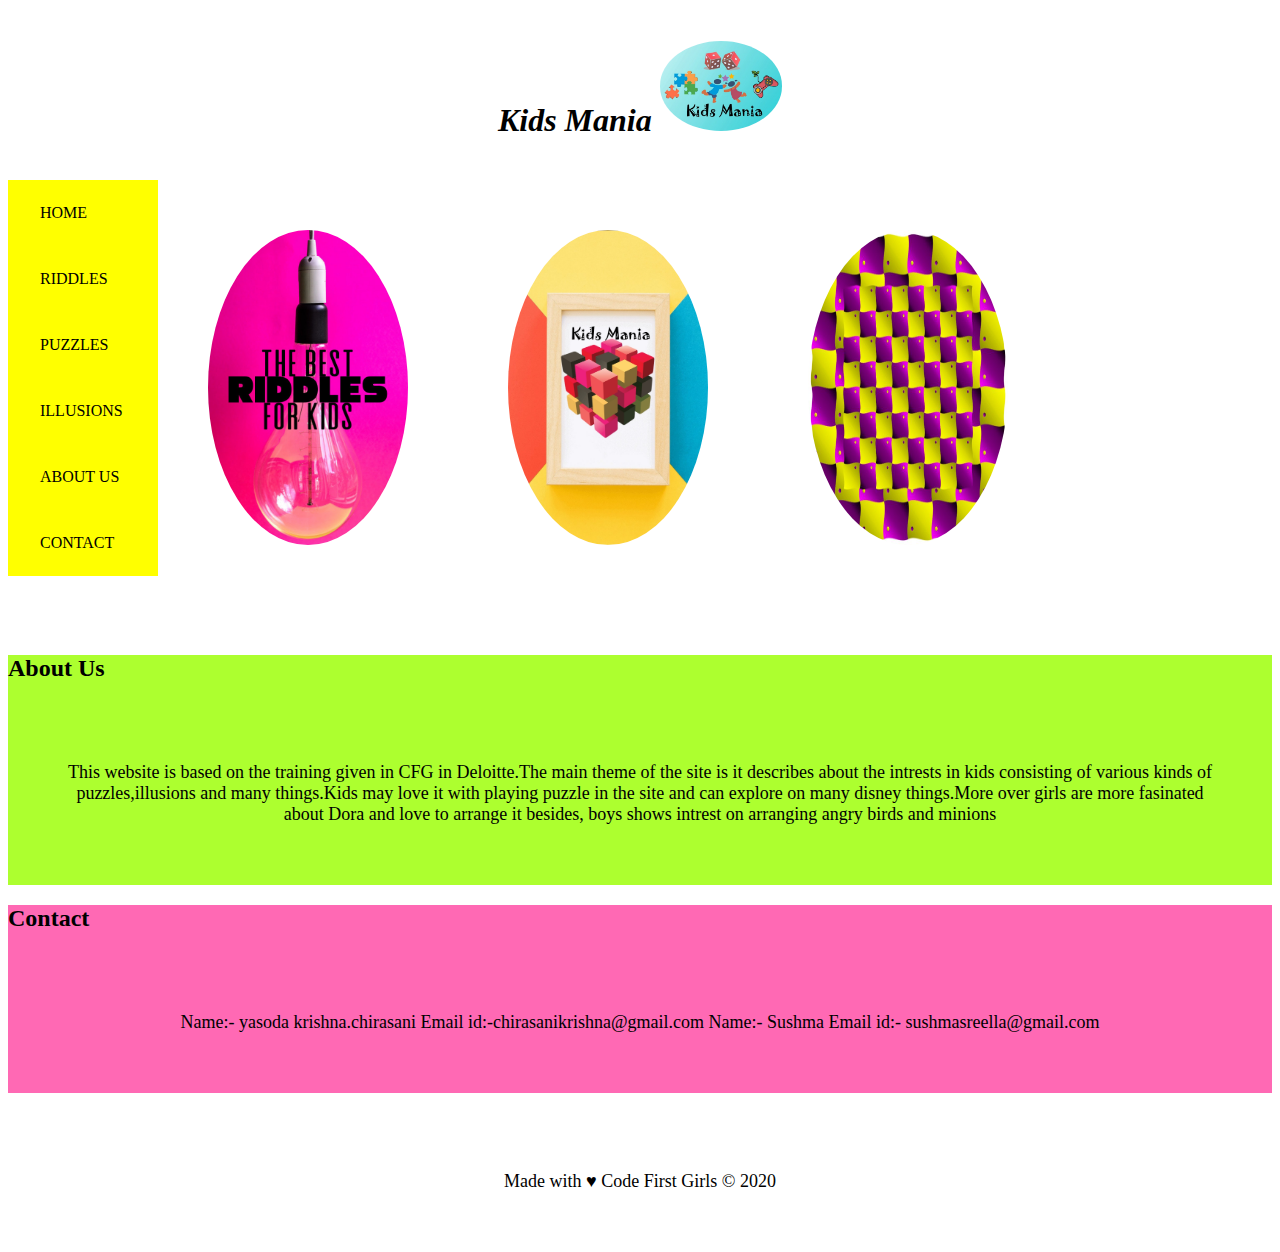
<file: index.html>
<!DOCTYPE html>
<html>
    <header>
        <title>Kids Mania</title>
        <link rel="stylesheet" href="main.css">
        </header>
    <body>
        <div class="slider">
            <div class="load">
        </div>
        <h1>Kids Mania
        <img src="pictures/logo.jpg" width=10%>
        </h1>
        
        <div class="flexA">
            <div>
        <nav>
        <ul>
            <li><a href="index.html">HOME</a></li>
            <li><a href="riddles.html">RIDDLES</a></li>
            <li><a href="./puzzle.html">PUZZLES</a></li>
            <li><a href="./illusions.html">ILLUSIONS</a></li>
            <li><a href="#about">ABOUT US</a></li>
            <li><a href="#contact">CONTACT</a></li>
          </ul></div>
        </nav>
          
    <div class="flexB">
       <div class="flexItem"><a href="riddles.html"><img src="pictures/Riddles.jpeg" width="200" height="315"></a></div>
       <div class="flexItem"><a href="puzzle.html"><img src="pictures/Screenshot_20200315-214911__01.jpg" width="200" height="315"></a></div>
      <div class="flexItem"><a href="./illusions.html"><img src="pictures/Illusions.jpg" width="200" height="315"></a></div>
    </div>
        </div>
        <br>
        <br>
        <div class="hello">
   <h2 id="about"> About Us</h2>
<p>  This website is  based on the training given in CFG in Deloitte.The main theme of the site 
    is it describes about the intrests in kids  consisting of various kinds of puzzles,illusions 
    and many things.Kids may love it  with  playing  puzzle in the site and can explore on many
    disney things.More over girls are more fasinated about Dora and love to arrange it besides,
     boys shows intrest on arranging angry birds and minions
</p>
</div>
<div class="hello1">
    <h2 id="contact">Contact</h2>
<p> Name:- yasoda krishna.chirasani
    Email id:-chirasanikrishna@gmail.com
    Name:- Sushma
    Email id:- sushmasreella@gmail.com

</div>
        <footer>
            <p> Made with &hearts; Code First Girls &copy; 2020</p>
        </footer>
    </body>
</html>
</file>
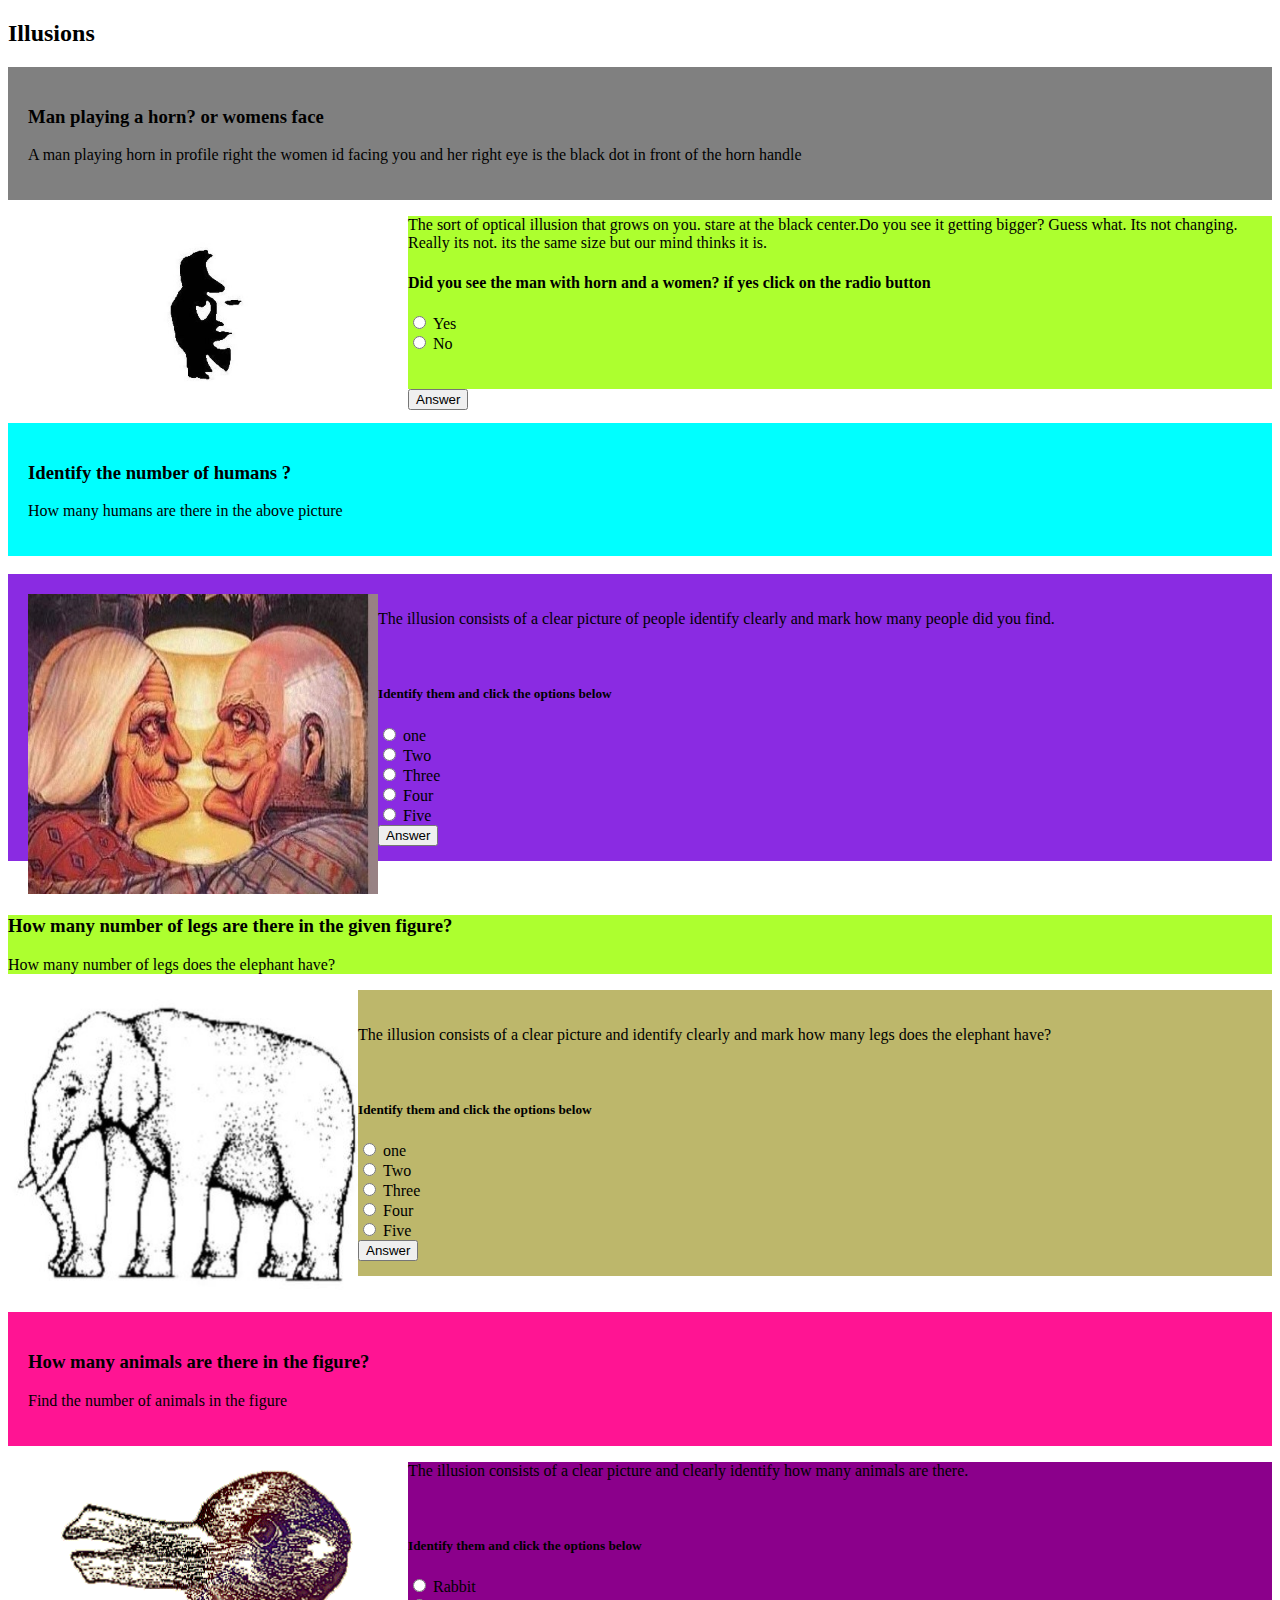
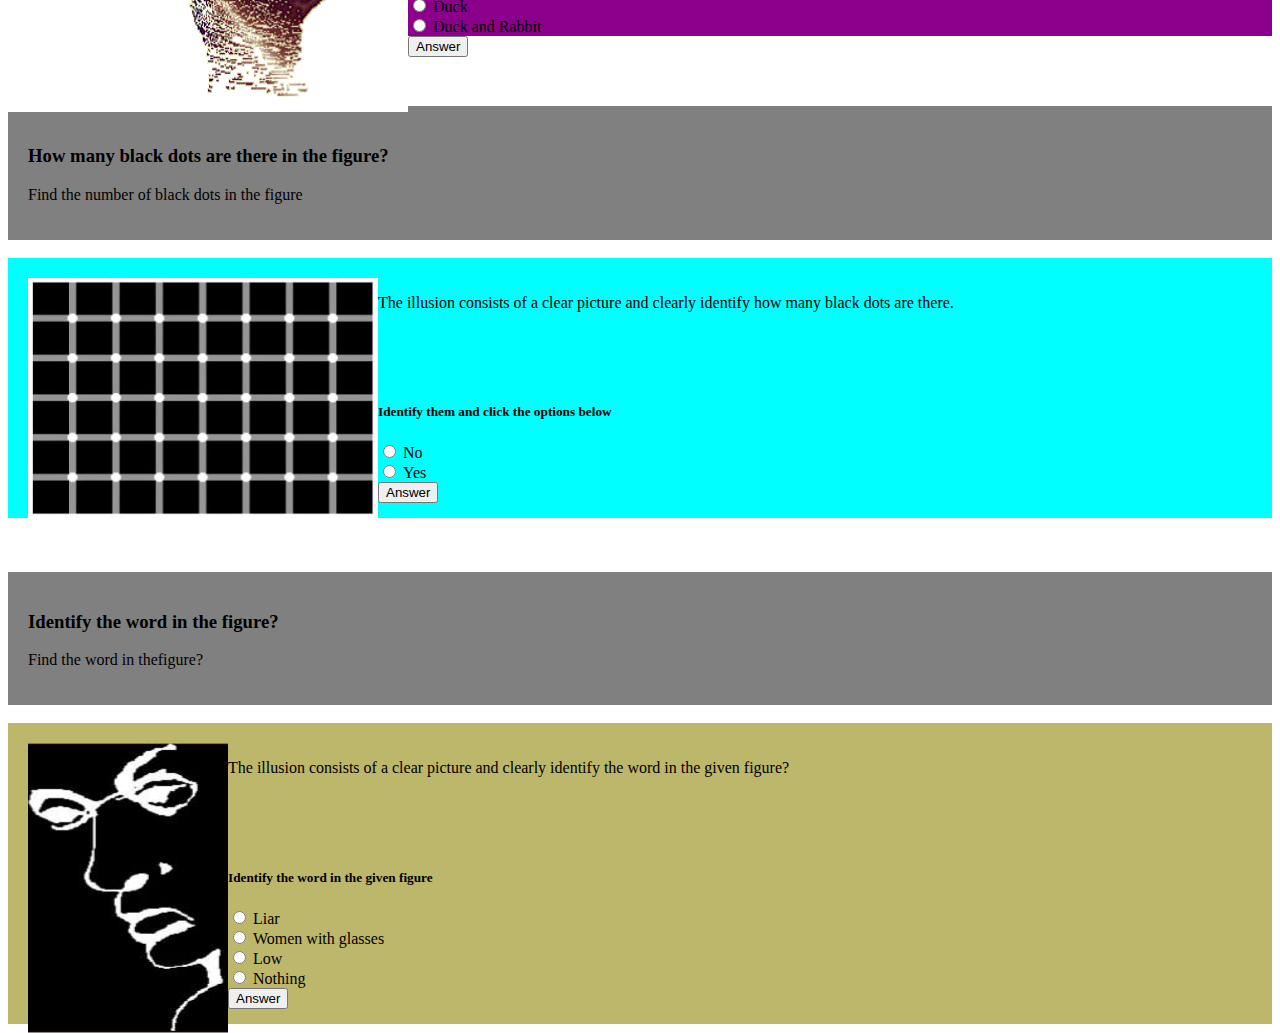
<file: illusions.html>
<!DOCTYPE html>
<head>
    <title>
        ILLUSIONS</title>
        <link rel="stylesheet" href="./illusionscss.css">
        <script src="./sample.js"></script>
</head>
    <h2>Illusions</h2>

<div class="hello1">
    <h3> Man playing a horn? or womens face</h3>
    <p style="font-family:cursive">
        A man playing horn in profile right the women id facing you and her right eye is the black dot
        in front of the horn handle
    </p>
</div>
<div class="hello">
    <img src="./pictures/man-or-woman.jpg" alt="image" height="200" width="400" style="float: left;">
<div class="yasoda2">
    <p style="font-family:cursive">
        The sort of optical illusion that grows on you. stare at the black center.Do you see it getting
        bigger? Guess what. Its not changing. Really its not. its the same size but our mind thinks it is.
        <h4 style="font-family: cursive;">Did you see the man with horn and a women? if yes click on the radio
            button</h4>
        <form>
            <input type="radio" id="yes" name="distniguish" value="yes">
            <label for="yes" style="font-family: cursive;">Yes</label><br>
            <input type="radio" id="no" name="distniguish" value="N0">
            <label for="No" style="font-family: cursive;">No</label><br>
            <br> <br>
        </form>
        <button style="float: left;" onclick="myfunction0()"> Answer</button>
        <p id="demo0"></p>
    </p>
    </div>
</div>
<br>
<div class="hello3">
    <h3> Identify the number of humans ?</h3>
    <p style="font-family: cursive;"> How many  humans are there in the above picture</p>
</div>
<br>
<div class="hello2">
    <img src="./pictures/oldpeople.jpeg" alt="old people image" height="300" width="350" style="float: left;">
    <p style="font-family: cursive;">
        The illusion consists of a clear picture of people identify clearly and mark how many people
        did you find.
        <br>  <br>
        &nbsp;
        <br>
        <h5 style="font-family:cursive;"> Identify them and click the options below</h5>
          <form>
              <input type="radio"id="One" name="identify" value="one">
              <label for="one" style="font-family: cursive;">one</label><br>
              <input type="radio" id="Two" name="identify" value="Two">
              <label for="Two" style="font-family: cursive;">Two</label><br>
              <input type="radio" id="Three" name="identify"value="Three">
              <label for="Three" style="font-family: cursive;">Three</label><br>
              <input type="radio" id="Four" name="identify"value="Four">
              <label for="Four" style="font-family: cursive;">Four</label><br>
              <input type="radio" id="Five" name="identify"value="Five">
              <label for="Five" style="font-family: cursive;">Five</label><br>
          </form>
        <button style="float: left;" onclick="myfunction()"> Answer</button>
        <p id="demo"></p>
</div>
<br>
 &nbsp;

<div class=hello>
    <h3> How many number of legs are there in the given figure?</h3>
    <p style="font-family: cursive;"> How many number of legs does the elephant have?</p>
    <img src="./pictures/elephant.jpg" alt="old people image" height="300" width="350" style="float: left;">
</div>
<div class="hello4">
    <p style="font-family: cursive;">
        The illusion consists of a clear picture and  identify clearly and mark how many  legs 
        does the elephant have?
        <br>  <br>
        &nbsp;
        <br>
        <h5 style="font-family:cursive;"> Identify them and click the options below</h5>
          <form>
              <input type="radio"id="One" name="identify" value="one">
              <label for="one" style="font-family: cursive;">one</label><br>
              <input type="radio" id="Two" name="identify" value="Two">
              <label for="Two" style="font-family: cursive;">Two</label><br>
              <input type="radio" id="Three" name="identify"value="Three">
              <label for="Three" style="font-family: cursive;">Three</label><br>
              <input type="radio" id="Four" name="identify"value="Four">
              <label for="Four" style="font-family: cursive;">Four</label><br>
              <input type="radio" id="Five" name="identify"value="Five">
              <label for="Five" style="font-family: cursive;">Five</label><br>
          </form>
        <button style="float: left;" onclick="myfunction1()"> Answer</button>
        <p id="demo1"></p>
</div>
<br>
<br>
<div class= "hello5">
    <h3> How many  animals are there in the figure?</h3>
    <p style="font-family: cursive;"> Find the number of animals in the figure</p>
    </div>
    <div class="yasoda1">
    <img src="./pictures/rabbit.gif" alt="rabbit image" height="250" width="400" style="float: left;">
    <p style="font-family: cursive;">
        The illusion consists of a clear picture and clearly identify  how many   animals are
        there.
        <br>  <br>
        &nbsp;
        <br>
        <h5 style="font-family:cursive;"> Identify them and click the options below</h5>
          <form>
              <input type="radio"id="rabbit" name="identify" value="Rabbit">
              <label for="one" style="font-family: cursive;">Rabbit</label><br>
              <input type="radio" id="Duck" name="identify" value="Duck">
              <label for="Two" style="font-family: cursive;">Duck</label><br>
              <input type="radio" id="Duck" name="identify" value="Duck">
              <label for="Two" style="font-family: cursive;">Duck and Rabbit</label><br>
              </form>
              <button style="float: left;" onclick="myfunction2()"> Answer</button>
              <p id="demo2"></p>
              </p>
</div>
              <br>
              <br> &nbsp;
              
<div class="hello1">
<h3> How many black dots are there in the figure?</h3>
    <p style="font-family: cursive;"> Find the number of  black dots in the figure</p>
</div>
<br>
<div class="hello3">
    <img src="./pictures/dots.jpg" alt="blackdots image" height="240" width="350" style="float: left;">
    <p style="font-family: cursive;"> The illusion consists of a clear picture and clearly identify  how many black dots are
        there.</p>
        <br>  <br>
        &nbsp;
        <br>
        <h5 style="font-family:cursive;"> Identify them and click the options below</h5>
          <form>
              <input type="radio"id="no" name="identify" value="no">
              <label for="one" style="font-family: cursive;">No</label><br>
              <input type="radio" id="yes" name="identify" value="yes">
              <label for="Two" style="font-family: cursive;">Yes</label><br>
              </form>
              
              <button style="float: left;" onclick="myfunction3()"> Answer</button>
              <p id="demo3"></p>
            </div>
              <br>
              <br> &nbsp;

 <div class="hello1">
<h3>  Identify the word in the figure?</h3>
    <p style="font-family: cursive;"> Find the  word in thefigure?</p>
 </div>
 <br>
 <div class="hello4">
    <img src="./pictures/lair.jpeg" alt="fish image" height="290" width="200" style="float: left;">
    <p style="font-family: cursive;"> The illusion consists of a clear picture and clearly identify
        the word  in the given figure?
        </p>
        <br>  <br>
        &nbsp;
        <br>
        <h5 style="font-family:cursive;"> Identify  the  word  in the given 
        figure  </h5>
          <form>
              <input type="radio"id="no" name="identify" value="no">
              <label for="Five" style="font-family: cursive;">Liar</label><br>
              <input type="radio" id="yes" name="identify" value="yes">
              <label for="Seven" style="font-family: cursive;">Women with glasses</label><br>
              <input type="radio" id="yes" name="identify" value="yes">
              <label for="eleven" style="font-family: cursive;"> Low</label><br>
              <input type="radio" id="yes" name="identify" value="yes">
              <label for="fifteen" style="font-family: cursive;">Nothing</label><br>
              </form>
              
              <button style="float: left;" onclick="myfunction4()"> Answer</button>
              <p id="demo4"></p>
          </div>

</body>

</html>
</file>
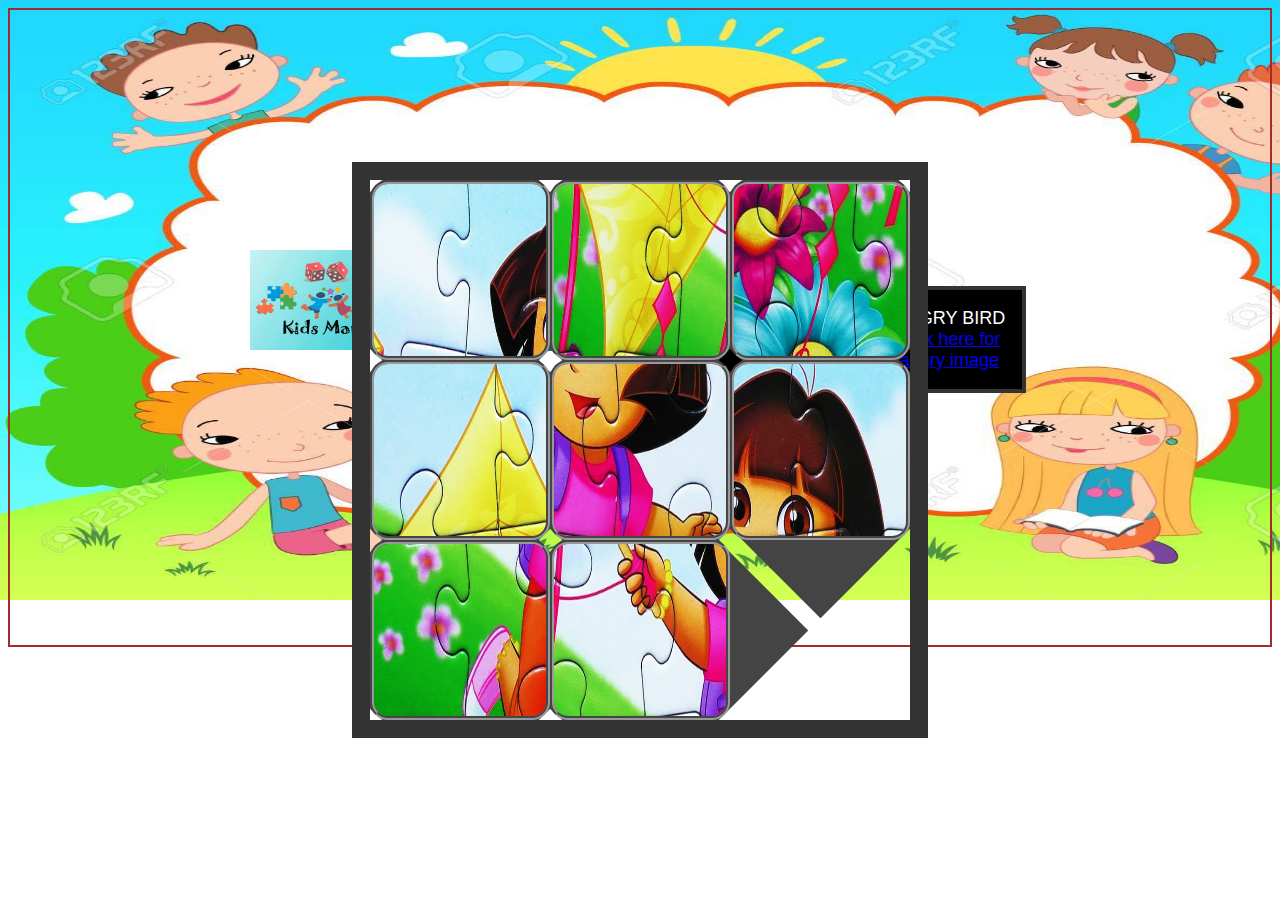
<file: puzzle.html>
<!DOCTYPE html>

<head>
    <title> puzzles</title>
    <link rel="stylesheet" href="main2.css">
</head>
<body>
  <header>
    <img src="pictures/logo.jpg" width="150" height="100" style="float: left;">
  </header>
<input type="radio" id="cage" name="image" checked>
<input type="radio" id="cageAnim" name="image">
<input type="radio" id="cageKitten" name="image">
<label class="selectBG" style="" for="cage">DORA</label>
<label class="selectBG" style="float:right;" for="cageAnim">ANGRY BIRD 
<a href="pictures/angrybird.png">click here for angry image</a></label>
<label class="selectBG"  style="float:right;"for="cageKitten">MINION <br>
<a href="pictures/minion.jpg">click here for minions</a> </label>

<input type="radio" id="a-up" name="a-vertical">
<input type="radio" id="a-middle" name="a-vertical" checked>
<input type="radio" id="a-down" name="a-vertical">
<input type="radio" id="a-left" name="a-horazontal" checked>
<input type="radio" id="a-center" name="a-horazontal">
<input type="radio" id="a-right" name="a-horazontal">
<input type="radio" id="b-up" name="b-vertical" checked>
<input type="radio" id="b-middle" name="b-vertical">
<input type="radio" id="b-down" name="b-vertical">
<input type="radio" id="b-left" name="b-horazontal" checked>
<input type="radio" id="b-center" name="b-horazontal">
<input type="radio" id="b-right" name="b-horazontal">
<input type="radio" id="c-up" name="c-vertical">
<input type="radio" id="c-middle" name="c-vertical" checked>
<input type="radio" id="c-down" name="c-vertical">
<input type="radio" id="c-left" name="c-horazontal">
<input type="radio" id="c-center" name="c-horazontal">
<input type="radio" id="c-right" name="c-horazontal" checked>
<input type="radio" id="d-up" name="d-vertical" checked>
<input type="radio" id="d-middle" name="d-vertical">
<input type="radio" id="d-down" name="d-vertical">
<input type="radio" id="d-left" name="d-horazontal">
<input type="radio" id="d-center" name="d-horazontal" checked>
<input type="radio" id="d-right" name="d-horazontal">
<input type="radio" id="e-up" name="e-vertical">
<input type="radio" id="e-middle" name="e-vertical">
<input type="radio" id="e-down" name="e-vertical" checked>
<input type="radio" id="e-left" name="e-horazontal">
<input type="radio" id="e-center" name="e-horazontal" checked>
<input type="radio" id="e-right" name="e-horazontal">
<input type="radio" id="f-up" name="f-vertical">
<input type="radio" id="f-middle" name="f-vertical" checked>
<input type="radio" id="f-down" name="f-vertical">
<input type="radio" id="f-left" name="f-horazontal">
<input type="radio" id="f-center" name="f-horazontal" checked>
<input type="radio" id="f-right" name="f-horazontal">
<input type="radio" id="g-up" name="g-vertical" checked>
<input type="radio" id="g-middle" name="g-vertical">
<input type="radio" id="g-down" name="g-vertical">
<input type="radio" id="g-left" name="g-horazontal">
<input type="radio" id="g-center" name="g-horazontal">
<input type="radio" id="g-right" name="g-horazontal" checked>
<input type="radio" id="h-up" name="h-vertical">
<input type="radio" id="h-middle" name="h-vertical">
<input type="radio" id="h-down" name="h-vertical" checked>
<input type="radio" id="h-left" name="h-horazontal" checked>
<input type="radio" id="h-center" name="h-horazontal">
<input type="radio" id="h-right" name="h-horazontal">

<div class="board">
  <div class="peice-a">
    <label for="a-up"></label>
    <label for="a-middle"></label>
    <label for="a-down"></label>
    <label for="a-left"></label>
    <label for="a-center"></label>
    <label for="a-right"></label>
  </div>
  <div class="peice-b">
    <label for="b-up"></label>
    <label for="b-middle"></label>
    <label for="b-down"></label>
    <label for="b-left"></label>
    <label for="b-center"></label>
    <label for="b-right"></label>
  </div>
  <div class="peice-c">
    <label for="c-up"></label>
    <label for="c-middle"></label>
    <label for="c-down"></label>
    <label for="c-left"></label>
    <label for="c-center"></label>
    <label for="c-right"></label>
  </div>
  <div class="peice-d">
    <label for="d-up"></label>
    <label for="d-middle"></label>
    <label for="d-down"></label>
    <label for="d-left"></label>
    <label for="d-center"></label>
    <label for="d-right"></label>
  </div>
  <div class="peice-e">
    <label for="e-up"></label>
    <label for="e-middle"></label>
    <label for="e-down"></label>
    <label for="e-left"></label>
    <label for="e-center"></label>
    <label for="e-right"></label>
  </div>
  <div class="peice-f">
    <label for="f-up"></label>
    <label for="f-middle"></label>
    <label for="f-down"></label>
    <label for="f-left"></label>
    <label for="f-center"></label>
    <label for="f-right"></label>
  </div>
  <div class="peice-g">
    <label for="g-up"></label>
    <label for="g-middle"></label>
    <label for="g-down"></label>
    <label for="g-left"></label>
    <label for="g-center"></label>
    <label for="g-right"></label>
  </div>
  <div class="peice-h">
    <label for="h-up"></label>
    <label for="h-middle"></label>
    <label for="h-down"></label>
    <label for="h-left"></label>
    <label for="h-center"></label>
    <label for="h-right"></label>
  </div>
</div>
<div class="winner">WINNER!</div>
</div>
<br>
<br>
</body>
</html>
</file>
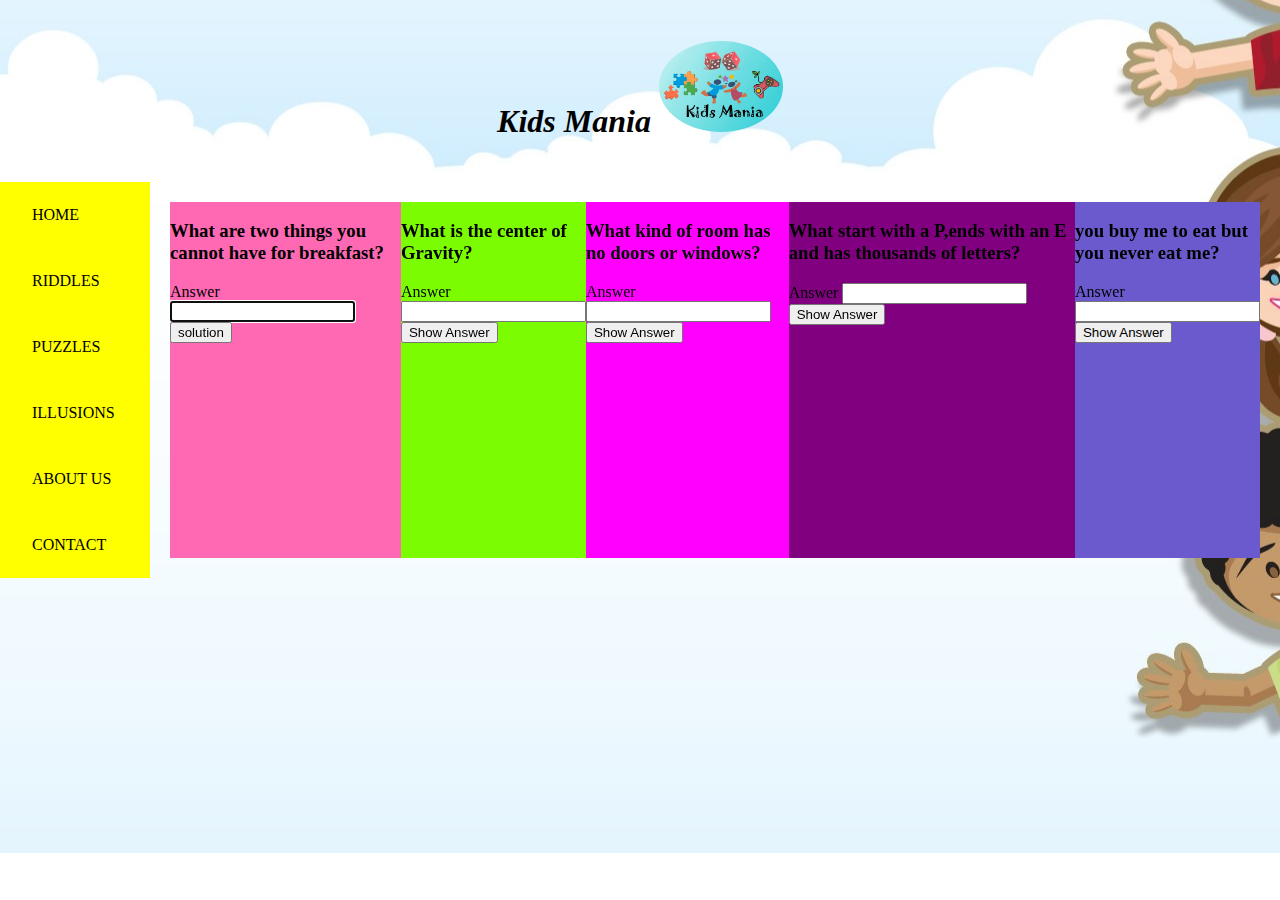
<file: riddles.html>
<!DOCTYPE html>
<html>
    <header>
        <title>Kids Mania</title>
        <link rel="stylesheet" href="main.css">
        <script src="sample.js"> </script>
        </header>
        <style>
            body{
                background-position:center; 
                background-repeat: no-repeat;
                background-image: url("pictures/img2.jpg");
                margin: 0;
            }
        </style>
    <body>
        <h1>Kids Mania
        <img src="pictures/logo.jpg" width=10%>
        </h1>
        <div class="flexA">
            <div>
        <ul>
            <li><a href="index.html">HOME</a></li>
            <li><a href="riddles.html">RIDDLES</a></li>
            <li><a href="./puzzle.html">PUZZLES</a></li>
            <li><a href="./illusions.html">ILLUSIONS</a></li>
            <li><a href="#">ABOUT US</a></li>
            <li><a href="#">CONTACT</a></li>
          </ul></div>
          <div class ="flexR">
             
              <div class="hello1">
                <h3 style="font-family: cursive;"> What are two things you cannot have for breakfast?</h3>
            <form>
                <label for="fname">Answer</label>
                <input type="text" id="fname" name="fname" autofocus>
            </form>
            <button style="float:center;" onclick="riddlesfunction()">solution</button>
            <p id="rid"></p>
            </div>
            <div class="hello2">
                <h3 style="font-family: cursive;">What is the center of Gravity?</h3>
             <form>
                 <label for="fname">Answer</label>
                 <input type="text" id="fname" name="fname" autofocus><br>
             </form>
            <button style="float:center;" onclick="riddlefunction1()">Show Answer</button>
            <p id="rid1"></p>
            </div>
            <div class="hello3">
                <h3 style="font-family: cursive;">What kind of room has no doors or windows?</h3>
             <form>
                 <label for="fname">Answer</label>
                 <input type="text" id="fname" name="fname" autofocus><br>
             </form>
            <button style="float:center;" onclick="riddlefunction2()">Show Answer</button>
            <p id="rid2"></p>
            </div>
            <div class="hello4">
                <h3 style="font-family: cursive;">What start with a P,ends with an E and has thousands of letters?</h3>
             <form>
                 <label for="fname">Answer</label>
                 <input type="text" id="fname" name="fname" autofocus><br>
             </form>
            <button style="float:center;" onclick="riddlefunction3()">Show Answer</button>
            <p id="rid3"></p>
            </div>
            <div class="hello5">
                <h3 style="font-family: cursive;">  you buy me to eat but you never eat me?</h3>
             <form>
                 <label for="fname">Answer</label>
                 <input type="text" id="fname" name="fname" autofocus>
             </form>
            <button style="float:center;" onclick="riddlefunction4()">Show Answer</button>
            <p id="rid4"></p>
          </div>
            </div>
           
        
    </body>
</html>
</file>
<file: main.css>
.hello{
  background-color: greenyellow;
}
.hello1{
  background-color: hotpink;
}
.hello2{
  background-color: lawngreen;
}
.hello3{
  background-color: magenta;
}
.hello4{
  background-color: purple;
}
.hello5{
background-color: slateblue;
}
 .load{
   animation: slide 2s;
 }
 .slider{
    background-repeat: no-repeat;
    /*background-attachment: fixed;*/
    background-position: center;
    background-size: cover;
    width: 100%;
    height: 100vh;
    margin: 0;
    animation: slide 10s infinite;
 }
 @keyframes slide{
          0%{
            background-image: url("pictures/img1.jpg");
          }
          20%{
            background-image: url("pictures/img1.jpg");
          }
          20.01%{
            background-image: url("pictures/img2.jpg");
          }
          40%{
            background-image: url("pictures/img2.jpg");
          }
          40.01%{
            background-image: url("pictures/img3.jpg");
          }
          60%{
            background-image: url("pictures/img3.jpg");
          }
          60.01%{
            background-image: url("pictures/img4.jpg");
          }
          80%{
            background-image: url("pictures/img4.jpg");
          }
          80.01%{
            background-image: url("pictures/img5.jpeg");
          }
          100%{
            background-image: url("pictures/img5.jpeg");
          }
        }         
h1{
    text-align: center;
    font-style: oblique;
    /*background-color:yellowgreen;*/
    padding: 20px;
}
p{
   text-align: center;
   /*background-color:yellowgreen; */
   padding: 60px;
   font-size: large;
}
ul {
    list-style-type: none;
    margin: 0;
    padding: 0;
    width: 150px;
    background-color:yellow;
}
  li a {
    display: block;
    text-align: left;
    color:Black;
    padding: 24px 32px;
    text-decoration: none;
  }
  li a:hover {
    background-color: rgb(155, 63, 63);
    color: white; 
  }

  .flexA{
    display: flex;
    justify-content: row;
  }
  .flexItem {
    padding: 50px;
  }
  .flexB{
    display: flex;
    justify-content: center;
  }

  .flexR{
    display: flex;
    justify-content: row;
    padding: 20px;
   
  }
  img {
    border-radius: 50%;
  }

  img:hover {
    animation: shake 0.5s;
    animation-iteration-count: infinite;
  }
  
  @keyframes shake {
    0% { transform: translate(1px, 1px) rotate(0deg); }
    10% { transform: translate(-1px, -2px) rotate(-1deg); }
    20% { transform: translate(-3px, 0px) rotate(1deg); }
    30% { transform: translate(3px, 2px) rotate(0deg); }
    40% { transform: translate(1px, -1px) rotate(1deg); }
    50% { transform: translate(-1px, 2px) rotate(-1deg); }
    60% { transform: translate(-3px, 1px) rotate(0deg); }
    70% { transform: translate(3px, 1px) rotate(-1deg); }
    80% { transform: translate(-1px, -1px) rotate(1deg); }
    90% { transform: translate(1px, 2px) rotate(0deg); }
    100% { transform: translate(1px, -2px) rotate(-1deg); }
  }
</file>
<file: illusionscss.css>
.hello{
    background-color:greenyellow;
  }
  .hello1{
    background-color: grey;
    padding:20px;
  }
  .hello2{
    background-color: blueviolet;
    padding:20px;
  }
  .hello3{
    background-color: cyan;
    padding:20px;
  }
  .hello4{
    background-color: darkkhaki;
    padding:20px;
  }
  .hello5{
    background-color: deeppink;
    padding:20px;
  }
  .yasoda1{
    background-color: darkmagenta;
  }
</file>
<file: main2.css>
input[type="radio"]{
  display:none;
}
body{
  border:2px solid brown;
  padding:240px;
  background:url(pictures/kids3.jpg);
  background-repeat: no-repeat;
  background-size: 1400px 600px;
  text-align:center;
}
.board{
  font-size:1vmin;
  outline:2em solid #333;
  width:60em;
  height:60em;
  position:absolute;
  left:calc(50% - 30em);
  top:calc(50% - 30em);
  overflow:hidden;
}
[class^=peice]{
  position:absolute;
  width:20em;
  height:20em;
  transition:top .5s, left .5s;
}
[class^=peice]::after{
  content:'';
  position:absolute;
  top:0;
  left:0;
  right:0;
  bottom:0;
  z-index:10;
  background-size:60em 60em;
  border-radius:2em;
  border:.5em groove #999;
  box-sizing:box-border;
}
.peice-a::after{
  background-position:top left;
}
.peice-b::after{
  background-position:top center;
}
.peice-c::after{
  background-position:top right;
}
.peice-d::after{
  background-position:center left;
}
.peice-e::after{
  background-position:center center;
}
.peice-f::after{
  background-position:center right;
}
.peice-g::after{
  background-position:bottom left;
}
.peice-h::after{
  background-position:bottom center;
}
[class^=peice] label{
  display:block;
  width: 13em;
  height: 13em;
  position:absolute;
  transform:rotate(45deg);
  background:#444;
}
[class^=peice] label:hover{
  background:#666;
  outline:.5em solid #111;
}
[class^=peice] label[for$="up"]{
  top: -6em;
  left:3.5em;
}
[class^=peice] label[for$="middle"]{
  display:none;
  z-index:5;
  left:3.5em;
}
[class^=peice] label[for$="down"]{
  bottom: -6em;
  left:3.5em;
}
[class^=peice] label[for$="left"]{
  left: -6em;
  top:3.5em;
}
[class^=peice] label[for$="center"]{
  display:none;
  z-index:5;
  top:3.5em;
}
[class^=peice] label[for$="right"]{
  right: -6em;
  top:3.5em;
}

#a-up:checked ~* [for="a-middle"],
#b-up:checked ~* [for="b-middle"],
#c-up:checked ~* [for="c-middle"],
#d-up:checked ~* [for="d-middle"],
#e-up:checked ~* [for="e-middle"],
#f-up:checked ~* [for="f-middle"],
#g-up:checked ~* [for="g-middle"],
#h-up:checked ~* [for="h-middle"]{
  display:block;
  transform:translate(0,13em) rotate(45deg);
}
#a-down:checked ~* [for="a-middle"],
#b-down:checked ~* [for="b-middle"],
#c-down:checked ~* [for="c-middle"],
#d-down:checked ~* [for="d-middle"],
#e-down:checked ~* [for="e-middle"],
#f-down:checked ~* [for="f-middle"],
#g-down:checked ~* [for="g-middle"],
#h-down:checked ~* [for="h-middle"]{
  display:block;
  transform:translate(0,-6em) rotate(45deg);
}
#a-left:checked ~* [for="a-center"],
#b-left:checked ~* [for="b-center"],
#c-left:checked ~* [for="c-center"],
#d-left:checked ~* [for="d-center"],
#e-left:checked ~* [for="e-center"],
#f-left:checked ~* [for="f-center"],
#g-left:checked ~* [for="g-center"],
#h-left:checked ~* [for="h-center"]{
  display:block;
  transform:translate(13em,0) rotate(45deg);
}
#a-right:checked ~* [for="a-center"],
#b-right:checked ~* [for="b-center"],
#c-right:checked ~* [for="c-center"],
#d-right:checked ~* [for="d-center"],
#e-right:checked ~* [for="e-center"],
#f-right:checked ~* [for="f-center"],
#g-right:checked ~* [for="g-center"],
#h-right:checked ~* [for="h-center"]{
  display:block;
  transform:translate(-6em,0) rotate(45deg);
}

#a-up:checked ~ * .peice-a,
#b-up:checked ~ * .peice-b,
#c-up:checked ~ * .peice-c,
#d-up:checked ~ * .peice-d,
#e-up:checked ~ * .peice-e,
#f-up:checked ~ * .peice-f,
#g-up:checked ~ * .peice-g,
#h-up:checked ~ * .peice-h{
  top:0;
}
#a-middle:checked ~ * .peice-a,
#b-middle:checked ~ * .peice-b,
#c-middle:checked ~ * .peice-c,
#d-middle:checked ~ * .peice-d,
#e-middle:checked ~ * .peice-e,
#f-middle:checked ~ * .peice-f,
#g-middle:checked ~ * .peice-g,
#h-middle:checked ~ * .peice-h{
  top:20em;
}
#a-down:checked ~ * .peice-a,
#b-down:checked ~ * .peice-b,
#c-down:checked ~ * .peice-c,
#d-down:checked ~ * .peice-d,
#e-down:checked ~ * .peice-e,
#f-down:checked ~ * .peice-f,
#g-down:checked ~ * .peice-g,
#h-down:checked ~ * .peice-h{
  top:40em;
}
#a-left:checked ~ * .peice-a,
#b-left:checked ~ * .peice-b,
#c-left:checked ~ * .peice-c,
#d-left:checked ~ * .peice-d,
#e-left:checked ~ * .peice-e,
#f-left:checked ~ * .peice-f,
#g-left:checked ~ * .peice-g,
#h-left:checked ~ * .peice-h{
  left:0;
}
#a-center:checked ~ * .peice-a,
#b-center:checked ~ * .peice-b,
#c-center:checked ~ * .peice-c,
#d-center:checked ~ * .peice-d,
#e-center:checked ~ * .peice-e,
#f-center:checked ~ * .peice-f,
#g-center:checked ~ * .peice-g,
#h-center:checked ~ * .peice-h{
  left:20em;
}
#a-right:checked ~ * .peice-a,
#b-right:checked ~ * .peice-b,
#c-right:checked ~ * .peice-c,
#d-right:checked ~ * .peice-d,
#e-right:checked ~ * .peice-e,
#f-right:checked ~ * .peice-f,
#g-right:checked ~ * .peice-g,
#h-right:checked ~ * .peice-h{
  left:40em;
}
.winner{
  font-family:arial;
  color: #fff;
  text-align: center;
  font-size: 4vw;
  z-index: 100;
  width:100%;
  height:2em;
  position:absolute;
  top:calc(50% - 1em);
  line-height: 2em;
  background: red;
  transform:scale(0);
}
#a-up:checked ~ #a-left:checked ~ #b-up:checked ~ #b-center:checked ~ #c-up:checked ~ #c-right:checked ~ #d-middle:checked ~ #d-left:checked ~ #e-middle:checked ~ #e-center:checked ~ #f-middle:checked ~ #f-right:checked ~ #g-down:checked ~ #g-left:checked ~ #h-down:checked ~ #h-center:checked ~ .winner{
  animation:winner 3s 1 1s;
}
@keyframes winner{
  0%,100%{transform:scale(0);}
  10%,90%{transform:scale(1);}
}

.selectBG{
  display:inline-block;
  font-family:arial;
  font-size:2vmin;
  width:8em;
  text-align:center;
  padding:1em 0;
  background:#000;
  color:#fff;
  border:.25em solid #333;
  margin:2em .25em;
}
#cage:checked ~ *[for="cage"],
#cageAnim:checked ~ *[for="cageAnim"],
#cageKitten:checked ~ *[for="cageKitten"]{
  border-bottom-color:teal;
}
#cage:checked ~ * [class^=peice]::after{
  background-image:url(pictures/maxresdefault.jpg);
}
#cageAnim:checked ~ * [class^=peice]::after{
  background-image:url(pictures/angrybird.png);
}  
#cageKitten:checked ~ * [class^=peice]::after{
  background-image:url(pictures/minion.jpg);
}
</file>
